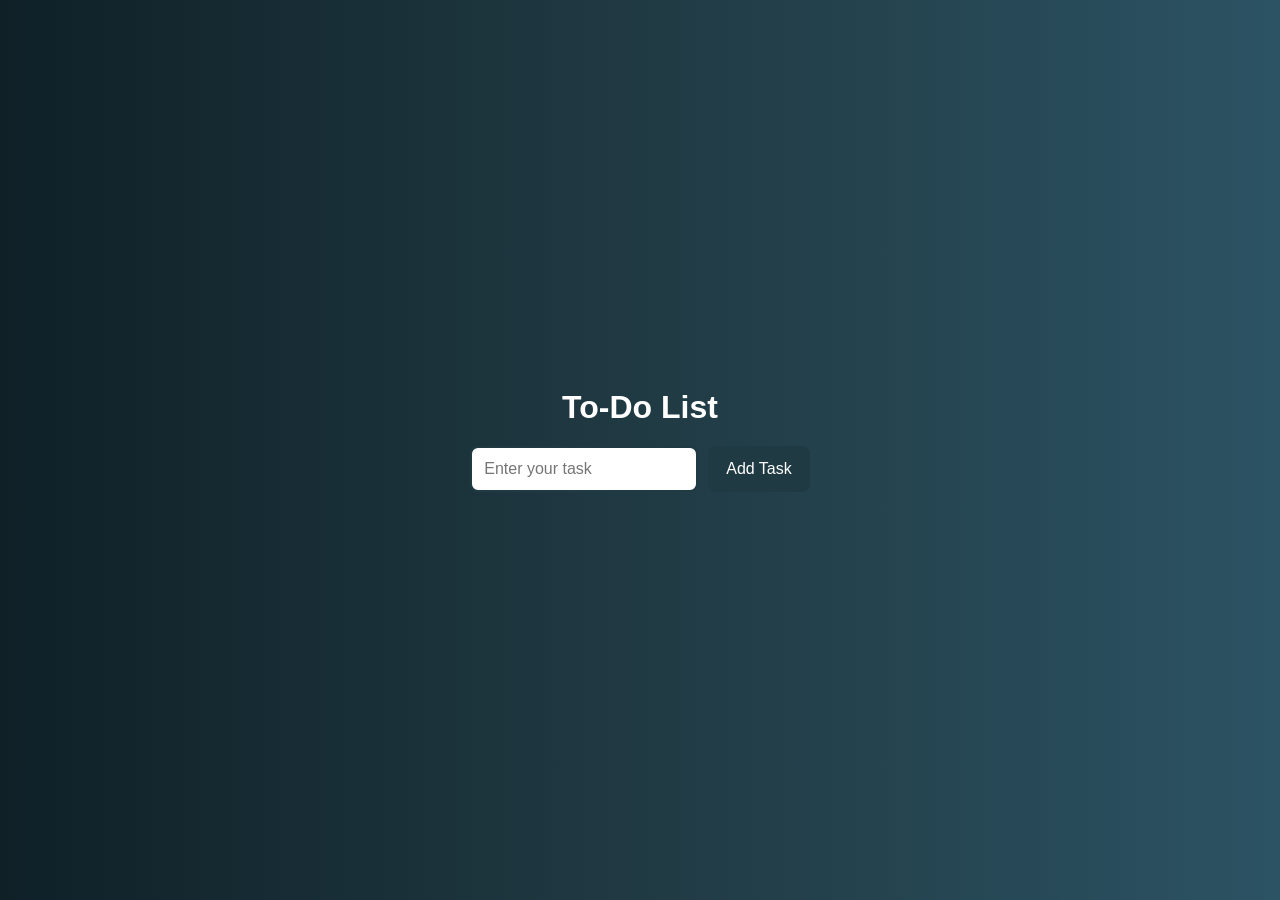
<file: index.html>
<!DOCTYPE html>
<html lang="en">
<head>
    <meta charset="UTF-8">
    <meta name="viewport" content="width=device-width, initial-scale=1.0">
    <title>To-Do List</title>

    <link rel="stylesheet" href="style.css">
</head>
<body>

    <div class="todo-container">
        <h1>To-Do List</h1>

        <div class="input-section">
            <input type="text" id="taskInput" placeholder="Enter your task">

            <button onclick="addTask()">Add Task</button>
        </div>

        <ul id="taskList"></ul>
    </div>

    <script src="script.js"></script>
</body>
</html>
</file>
<file: style.css>
*{
    margin:0;
    padding:0;
    box-sizing:border-box;
    font-family:Arial, sans-serif;
}

body{
    height:100vh;
    display:flex;
    justify-content:center;
    align-items:center;
    background:linear-gradient(to right, #0f2027, #203a43, #2c5364);
}


.todo-container h1{
    text-align:center;
    margin-bottom:20px;
    color:#ffffff;
}

.input-section{
    display:flex;
    gap:10px;
}

.input-section input{
    flex:1;
    padding:12px;
    border:2px solid #203a43;
    border-radius:8px;
    outline:none;
    font-size:16px;
}

.input-section button{
    padding:12px 18px;
    border:none;
    background:#203a43;
    color:white;
    border-radius:8px;
    cursor:pointer;
    font-size:16px;
    transition:0.3s;
}

.input-section button:hover{
    background:#0f2027;
}

#taskList{
    margin-top:20px;
    list-style:none;
}

#taskList li{
    background:#f1f1f1;
    padding:12px;
    margin-bottom:10px;
    border-radius:8px;
    display:flex;
    justify-content:space-between;
    align-items:center;
}

.delete-btn{
    background:red;
    color:white;
    border:none;
    padding:6px 10px;
    border-radius:5px;
    cursor:pointer;
}
</file>
<file: style1.css>
*{
    margin:0;
    padding:0;
    box-sizing:border-box;
    font-family:Arial, sans-serif;
}

body{
    height:100vh;
    display:flex;
    justify-content:center;
    align-items:center;
    background:linear-gradient(to right, #0f2027, #203a43, #2c5364);
}


.todo-container h1{
    text-align:center;
    margin-bottom:20px;
    color:#ffffff;
}

.input-section{
    display:flex;
    gap:10px;
}

.input-section input{
    flex:1;
    padding:12px;
    border:2px solid #203a43;
    border-radius:8px;
    outline:none;
    font-size:16px;
}

.input-section button{
    padding:12px 18px;
    border:none;
    background:#203a43;
    color:white;
    border-radius:8px;
    cursor:pointer;
    font-size:16px;
    transition:0.3s;
}

.input-section button:hover{
    background:#0f2027;
}

#taskList{
    margin-top:20px;
    list-style:none;
}

#taskList li{
    background:#f1f1f1;
    padding:12px;
    margin-bottom:10px;
    border-radius:8px;
    display:flex;
    justify-content:space-between;
    align-items:center;
}

.delete-btn{
    background:red;
    color:white;
    border:none;
    padding:6px 10px;
    border-radius:5px;
    cursor:pointer;
}
</file>
